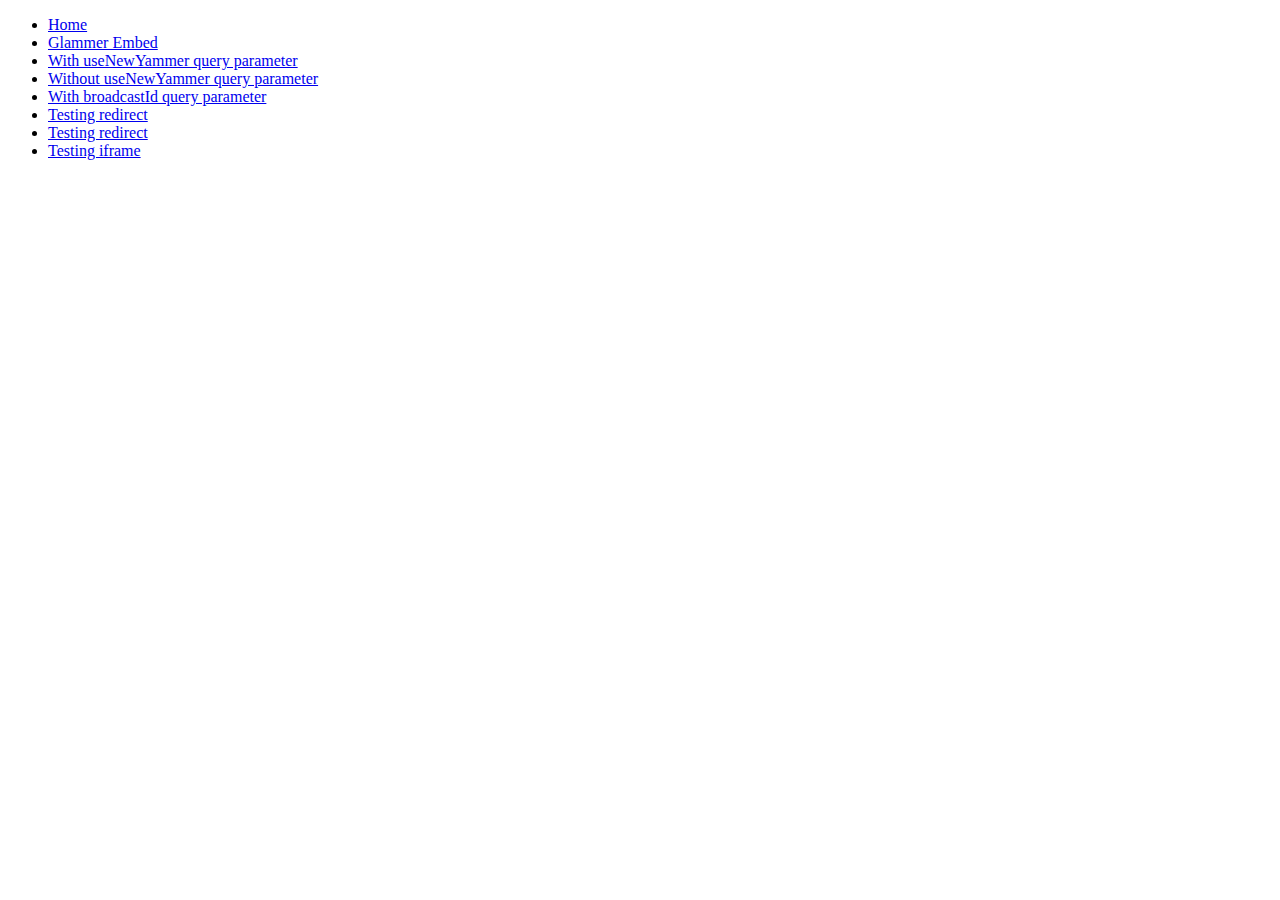
<file: index.html>
<!DOCTYPE html>
<html>

<head>
  <title>Engage Embed Testing</title>
  <meta charset="UTF-8" />

  <link rel="stylesheet" href="./styles.css">

  <script>
    var $bag = {
      network: "microsoft.com",
    }
  </script>
</head>

<body>
  
  <ul>
    <li>
      <a href="index.html">Home</a>
    </li>
    <li>
      <a href="glammer-embed.html">Glammer Embed</a>
    </li>
    <li>
      <a href="use-new-yammer.html">With useNewYammer query parameter</a>
    </li>
    <li>
      <a href="without-use-new-yammer.html">Without useNewYammer query parameter</a>
    </li>
    <li>
      <a href="broadcastid.html">With broadcastId query parameter</a>
    </li>
    <li>
      <a href="testing-redirect.html">Testing redirect</a>
    </li>
    <li>
      <a href="testing-redirect-afd.html">Testing redirect</a>
    </li>
    <li>
      <a href="test-iframe.html">Testing iframe</a>
    </li>
  </ul>

</body>

</html>
</file>
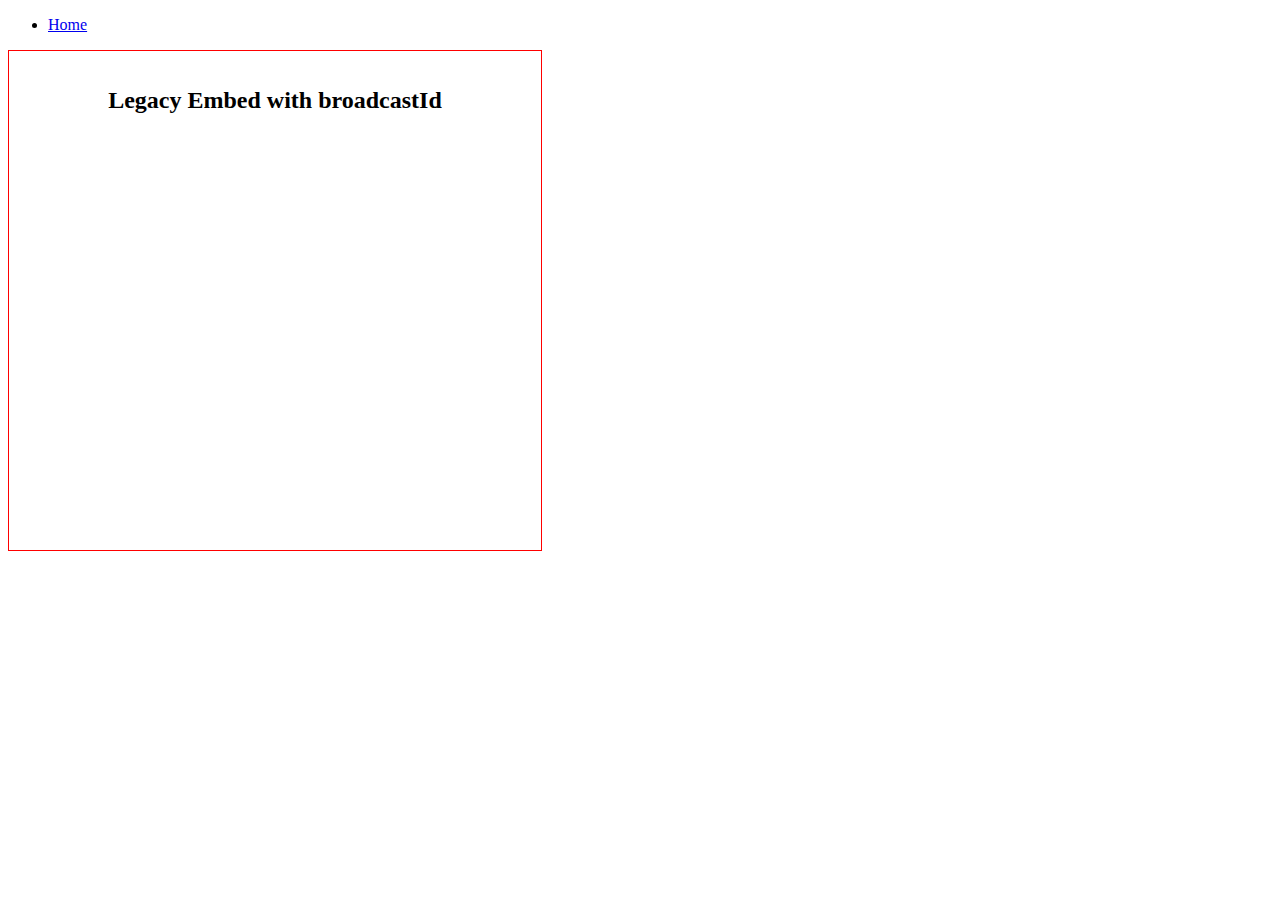
<file: broadcastid.html>
<!DOCTYPE html>
<html>

<head>
  <title>Engage Embed Testing</title>
  <meta charset="UTF-8" />

  <link rel="stylesheet" href="./styles.css">

  <script>
    var $bag = {
      network: "microsoft.com",
    }
  </script>
</head>

<body>
  <ul>
    <li>
      <a href="index.html">Home</a>
    </li>
  </ul>

  <div class="embed-container">
    
    <div class="embed-box">
      <h2>Legacy Embed with broadcastId</h2>
      <script type="text/javascript" src="https://c64.assets-yammer.com/assets/platform_embed.js"></script>
      <div id="embedded-feed" style="height: 400px; width: 500px"></div>
      <script>
        yam.connect.embedFeed({
          broadcastId: 'af0935aa-c79c-4637-84a5-00e4768c6c44',
          container: "#embedded-feed",
          network: $bag.network
        });
      </script>
    </div>
  </div>



</body>

</html>
</file>
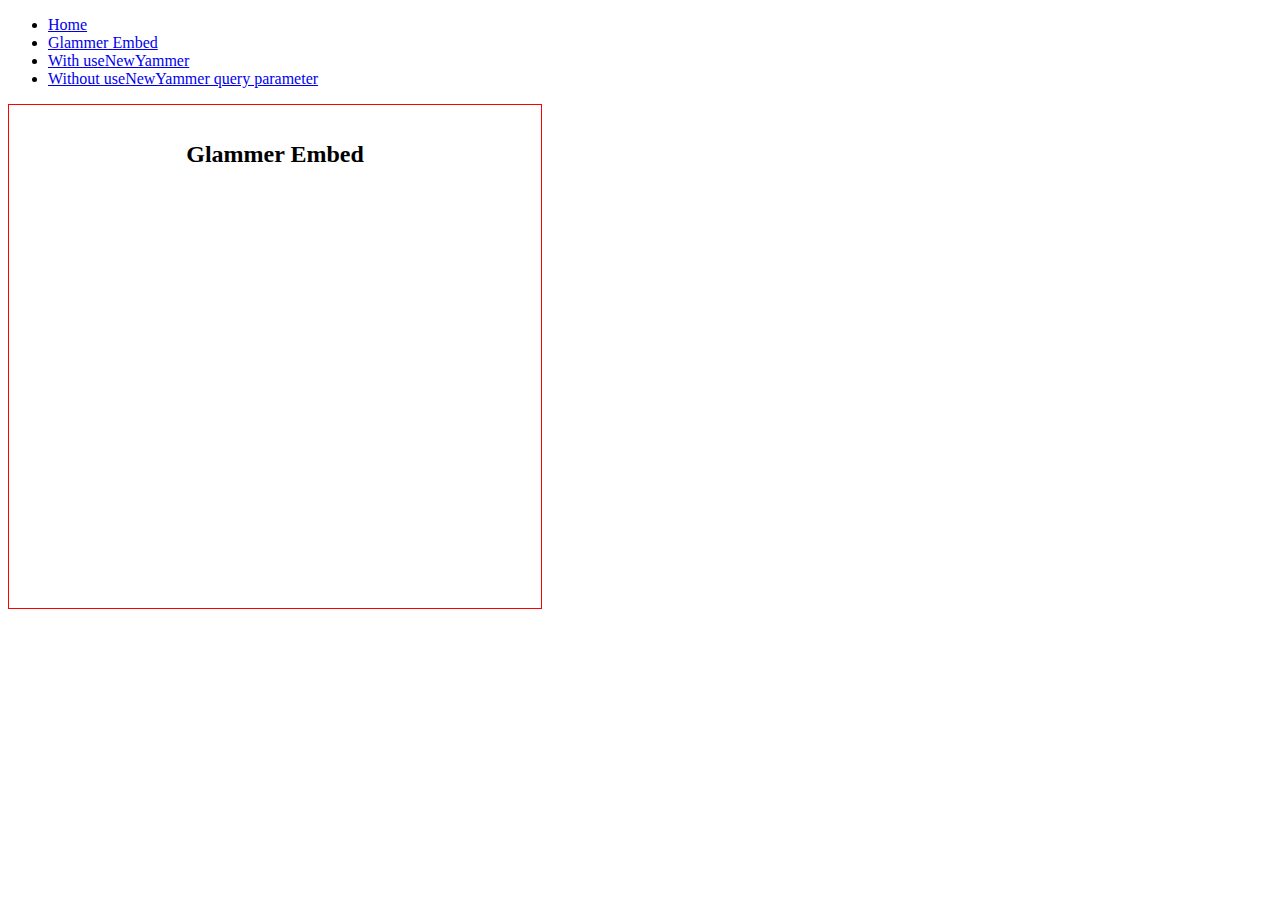
<file: glammer-embed.html>
<!DOCTYPE html>
<html>

<head>
  <title>JavaScript Sandbox</title>
  <meta charset="UTF-8" />

  <style>
    .embed-container {
      display: flex;
      flex-direction: row;
    }

    .embed-box {
      display: block;
      width: 500px;
      min-height: 200px;
      border: 1px solid red;
      padding: 16px;
      text-align: center;
    }
  </style>

  <script>
    var $bag = {
      network: "microsoft.com",
    }
  </script>
</head>

<body>
  <ul>
    <li>
      <a href="index.html">Home</a>
    </li>
    <li>
      <a href="glammer-embed.html">Glammer Embed</a>
    </li>
    <li>
      <a href="use-new-yammer.html">With useNewYammer</a>
    </li>
    <li>
      <a href="without-use-new-yammer.html">Without useNewYammer query parameter</a>
    </li>
  </ul>

  <div class="embed-container">
    
    <div class="embed-box">
      <h2>Glammer Embed</h2>
      <iframe name="embed-feed" title="Viva Engage"
        src="https://engage.cloud.microsoft/embed/feed?header=true&footer=true&hideNetworkName=false&theme=light" style="
            border: 0px;
            overflow: hidden;
            width: 100%;
            height: 100%;
            min-height: 400px;
          "></iframe>
    </div>
  </div>
</body>

</html>
</file>
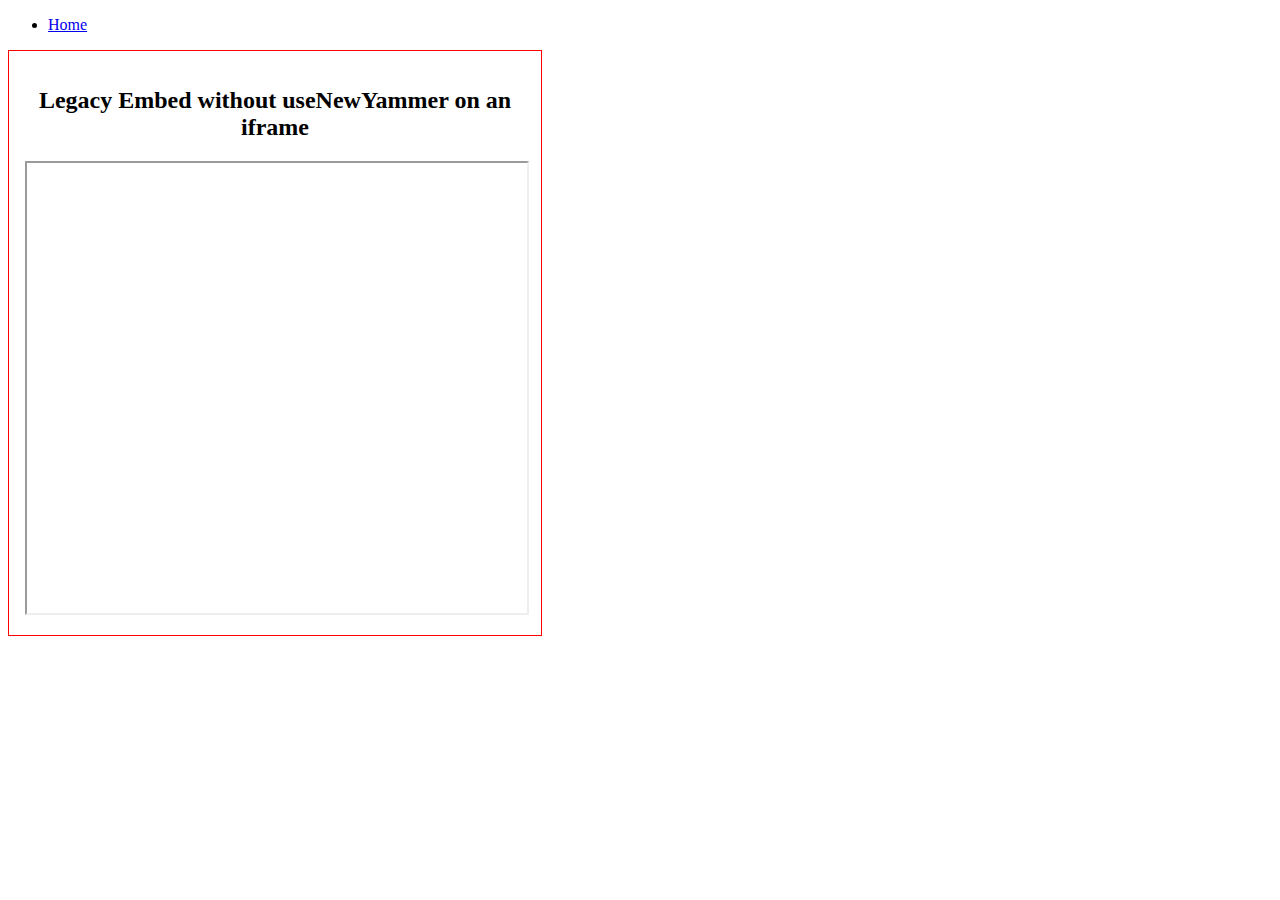
<file: test-iframe.html>
<!DOCTYPE html>
<html>

<head>
  <title>Engage Embed Testing</title>
  <meta charset="UTF-8" />

  <link rel="stylesheet" href="./styles.css">

  <script>
    var $bag = {
      network: "microsoft.com",
    }
  </script>
</head>

<body>
  <ul>
    <li>
      <a href="index.html">Home</a>
    </li>

  </ul>

  <div class="embed-container">

    <div class="embed-box">
      <h2>Legacy Embed without useNewYammer on an iframe</h2>
      <iframe
        src="https://www.yammer.com/embed-feed?container=embedded-feed&feedType=group&feedId=196412678144&network=microsoft.com&network_permalink=microsoft.com&from=test-page-gh"
        style="height: 450px; width: 500px" title="Legacy Embed without useNewYammer"></iframe>
    </div>
  </div>



</body>

</html>
</file>
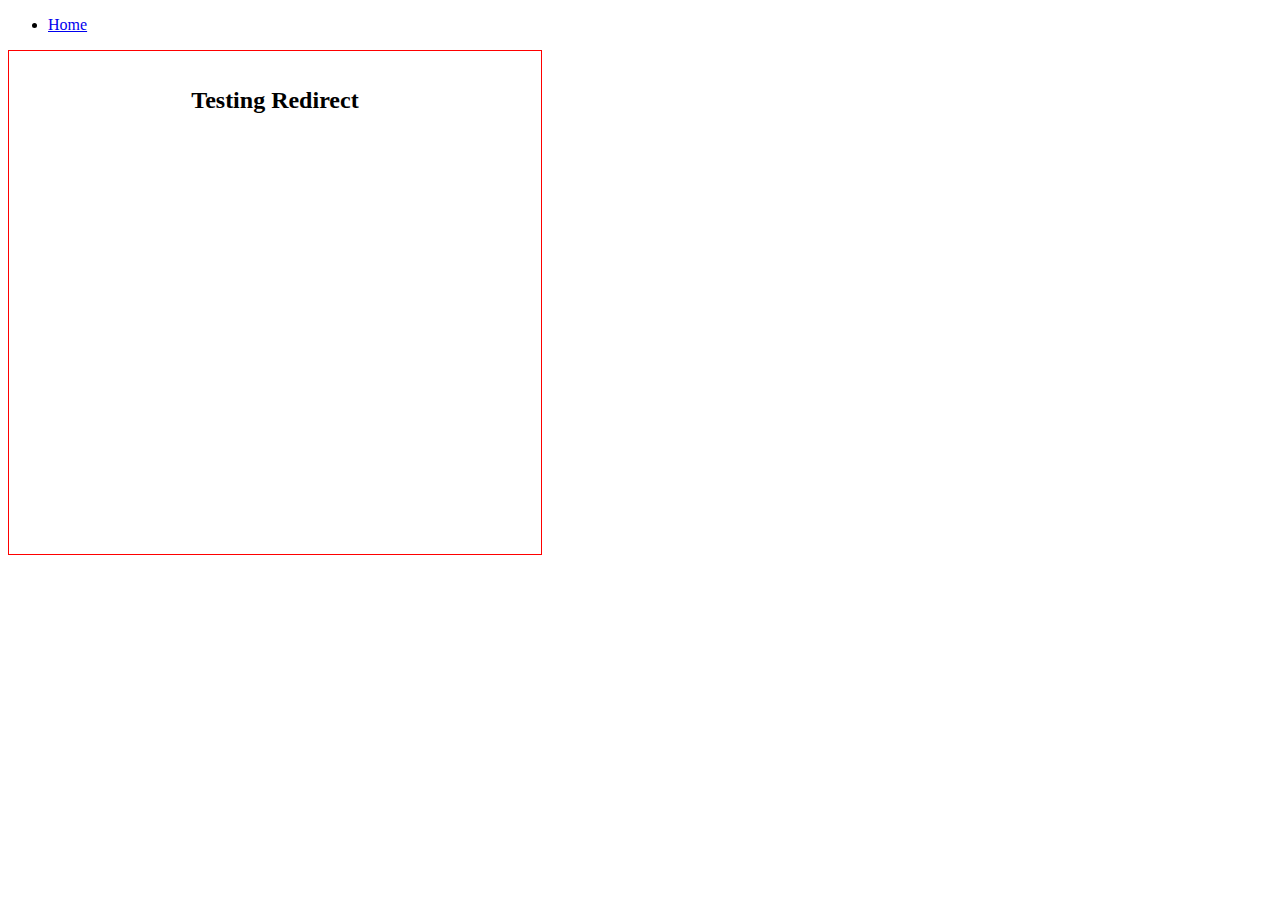
<file: testing-redirect-afd.html>
<!DOCTYPE html>
<html>

<head>
  <title>Engage Embed Testing</title>
  <meta charset="UTF-8" />

  <link rel="stylesheet" href="./styles.css">
  <script>
    var $bag = {
      network: "microsoft.com",
    }
  </script>
</head>

<body>
  <ul>
    <li>
      <a href="index.html">Home</a>
    </li>
  </ul>

  <div class="embed-container">

    <div class="embed-box">
      <h2>Testing Redirect</h2>
      <iframe name="embed-feed" title="Viva Engage"
        src="https://s0-azure.assets-yammer.com/assets/releases/stable/yam-requirejs-locale-picker-d842f228bd30f343b4cc.js" style="
            border: 0px;
            overflow: hidden;
            width: 100%;
            height: 100%;
            min-height: 400px;
          "></iframe>
      <script>
        yam.connect.embedFeed({
          container: '#embedded-feed',
          network: 'fourleaf.com'  // network permalink (see below)
        });
      </script>
    </div>
  </div>
</body>

</html>
</file>
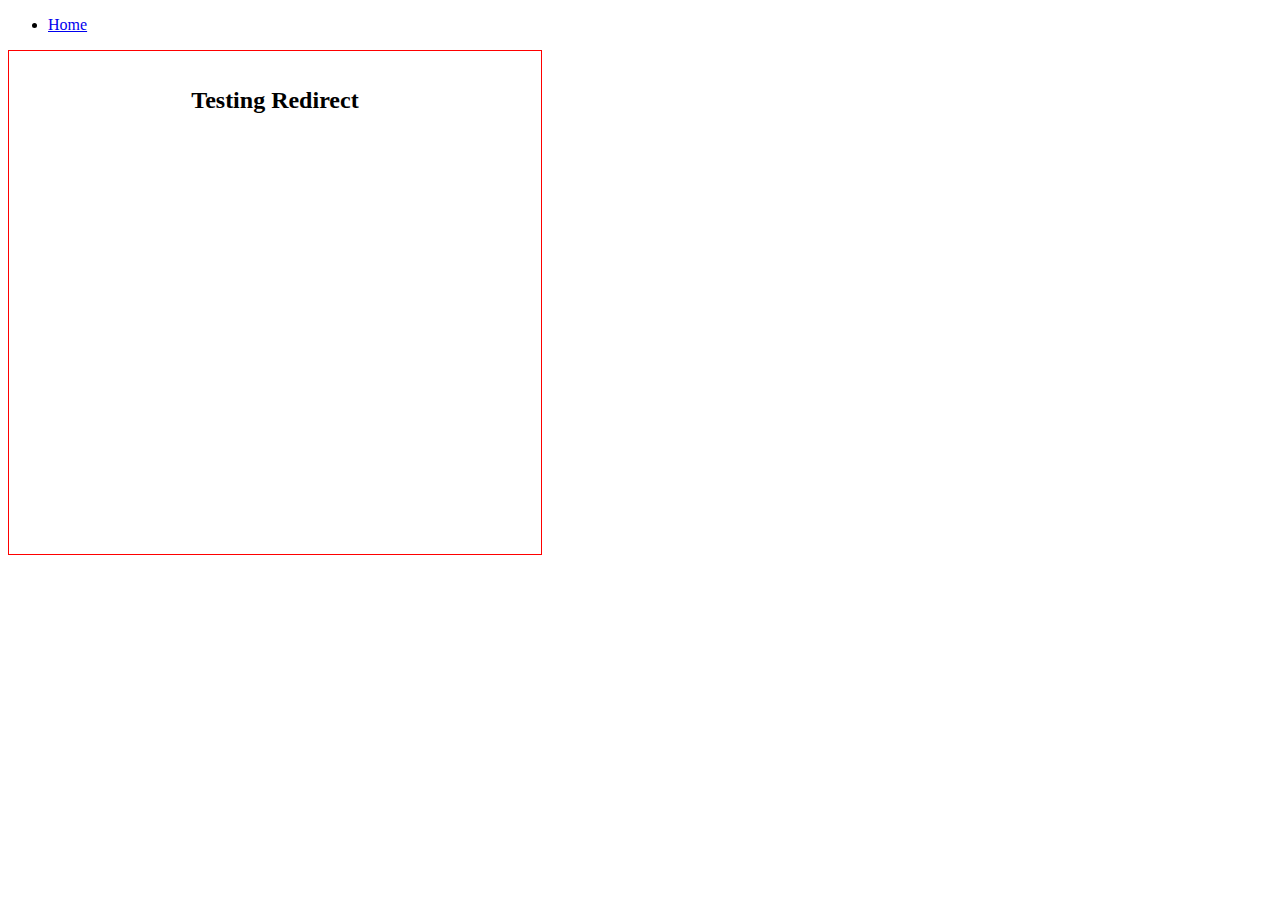
<file: testing-redirect.html>
<!DOCTYPE html>
<html>

<head>
  <title>Engage Embed Testing</title>
  <meta charset="UTF-8" />

  <link rel="stylesheet" href="./styles.css">
  <script>
    var $bag = {
      network: "microsoft.com",
    }
  </script>
</head>

<body>
  <ul>
    <li>
      <a href="index.html">Home</a>
    </li>
  </ul>

  <div class="embed-container">

    <div class="embed-box">
      <h2>Testing Redirect</h2>
      <iframe name="embed-feed" title="Viva Engage"
        src="https://engage.cloud.microsoft/embed/feed?header=true&footer=true&hideNetworkName=false&theme=light" style="
            border: 0px;
            overflow: hidden;
            width: 100%;
            height: 100%;
            min-height: 400px;
          "></iframe>
      <script>
        yam.connect.embedFeed({
          container: '#embedded-feed',
          network: 'fourleaf.com'  // network permalink (see below)
        });
      </script>
    </div>
  </div>
</body>

</html>
</file>
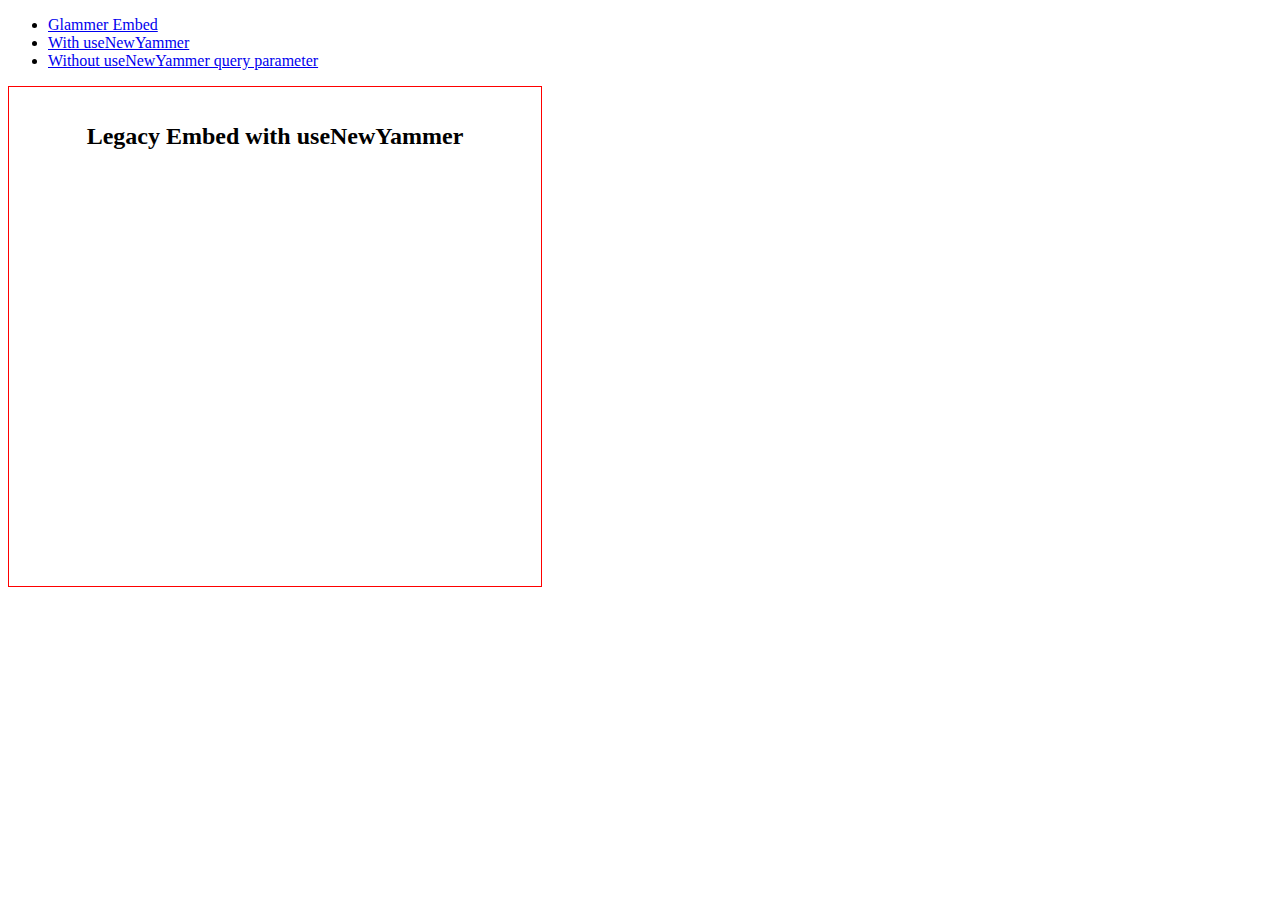
<file: use-new-yammer.html>
<!DOCTYPE html>
<html>

<head>
  <title>JavaScript Sandbox</title>
  <meta charset="UTF-8" />

  <style>
    .embed-container {
      display: flex;
      flex-direction: row;
    }

    .embed-box {
      display: block;
      width: 500px;
      min-height: 200px;
      border: 1px solid red;
      padding: 16px;
      text-align: center;
    }
  </style>

  <script>
    var $bag = {
      network: "microsoft.com",
    }
  </script>
</head>

<body>
  <ul>
    <li>
      <a href="glammer-embed.html">Glammer Embed</a>
    </li>
    <li>
      <a href="use-new-yammer.html">With useNewYammer</a>
    </li>
    <li>
      <a href="without-use-new-yammer.html">Without useNewYammer query parameter</a>
    </li>
  </ul>

  <div class="embed-container">
    
    <div class="embed-box">
      <h2>Legacy Embed with useNewYammer</h2>
      <script type="text/javascript" src="https://c64.assets-yammer.com/assets/platform_embed.js"></script>
      <div id="embedded-feed" style="height: 400px; width: 500px"></div>
      <script>
        yam.connect.embedFeed({
          useNewYammer: false,
          container: "#embedded-feed",
          network: $bag.network
        });
      </script>
    </div>
  </div>



</body>

</html>
</file>
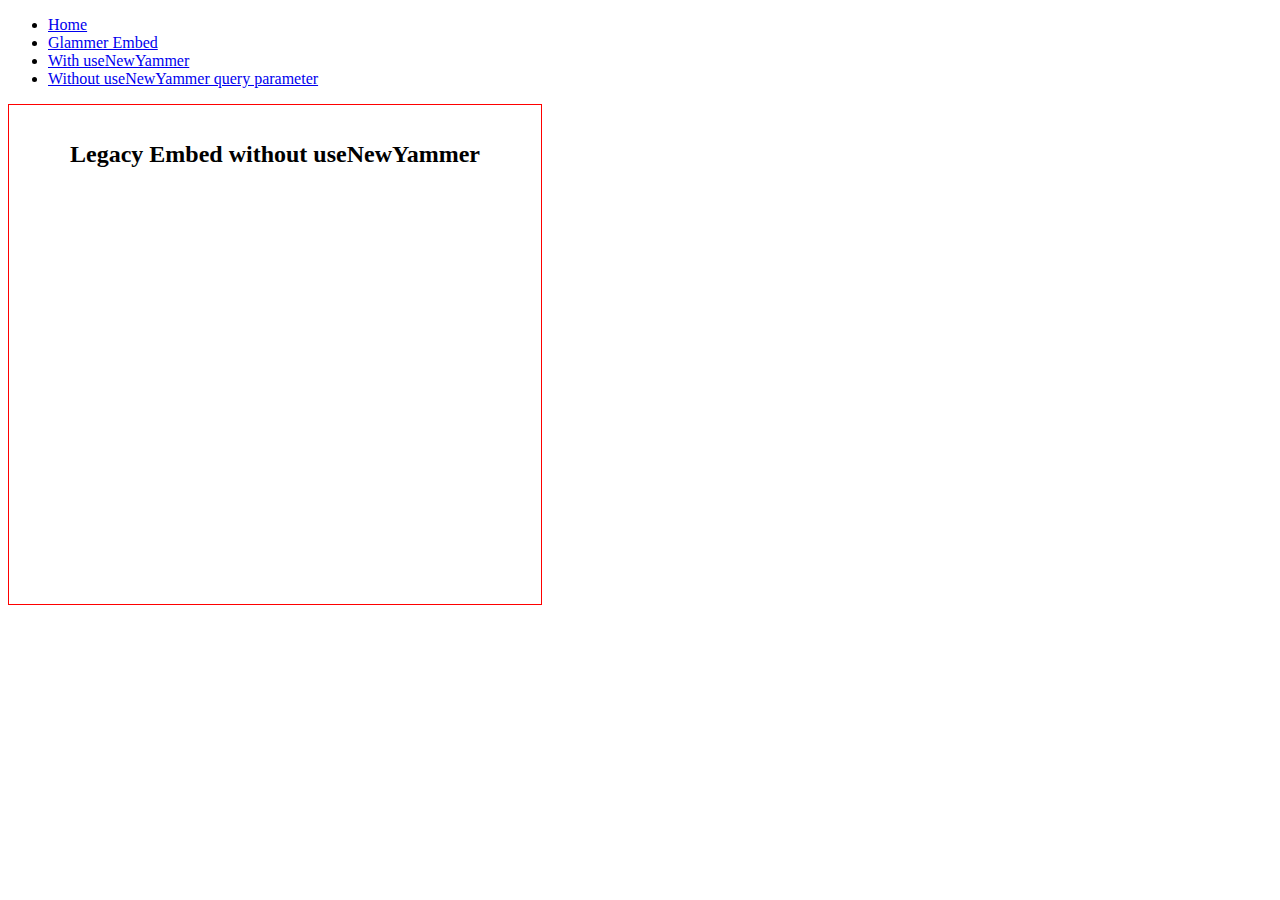
<file: without-use-new-yammer.html>
<!DOCTYPE html>
<html>

<head>
  <title>JavaScript Sandbox</title>
  <meta charset="UTF-8" />

  <style>
    .embed-container {
      display: flex;
      flex-direction: row;
    }

    .embed-box {
      display: block;
      width: 500px;
      min-height: 200px;
      border: 1px solid red;
      padding: 16px;
      text-align: center;
    }
  </style>

  <script>
    var $bag = {
      network: "microsoft.com",
    }
  </script>
</head>

<body>
  <ul>
    <li>
      <a href="index.html">Home</a>
    </li>
    <li>
      <a href="glammer-embed.html">Glammer Embed</a>
    </li>
    <li>
      <a href="use-new-yammer.html">With useNewYammer</a>
    </li>
    <li>
      <a href="without-use-new-yammer.html">Without useNewYammer query parameter</a>
    </li>
  </ul>

  <div class="embed-container">
    
    <div class="embed-box">
      <h2>Legacy Embed without useNewYammer</h2>
      <script type="text/javascript" src="https://c64.assets-yammer.com/assets/platform_embed.js"></script>
      <div id="embedded-feed-without-useNewYammer" style="height: 400px; width: 500px"></div>
      <script>
        yam.connect.embedFeed({
          container: "#embedded-feed-without-useNewYammer",
          network: $bag.network
        });
      </script>
    </div>
  </div>



</body>

</html>
</file>
<file: styles.css>
.embed-container {
  display: flex;
  flex-direction: row;
}

.embed-box {
  display: block;
  width: 500px;
  min-height: 200px;
  border: 1px solid red;
  padding: 16px;
  text-align: center;
}
</file>
